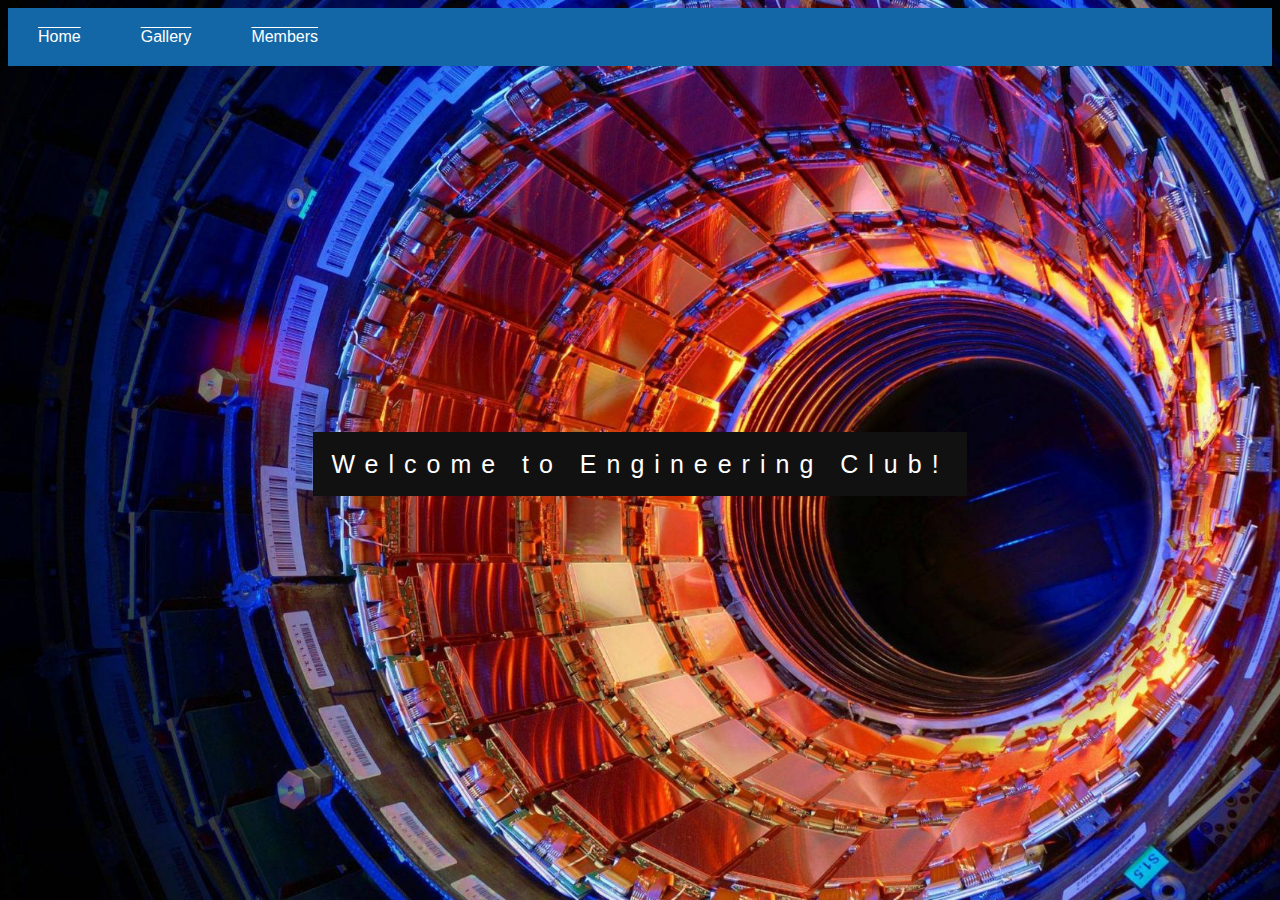
<file: index.html>
<!DOCTYPE html>
<html>
  <head>
    <meta charset="utf-8">
    <meta name="viewport" content="width=device-width">
    <title>Engineering Club!</title>
    <link href="style.css" rel="stylesheet" type="text/css" />
  </head>
  <body>
    <script src="script.js"></script>
    
    <div class = "header">
      <ul>
        <li><a href = "index.html"> Home </a></li>
        <li><a href = "gallery.html"> Gallery </a></li>
        <li><a href = "members.html"> Members </a></li>
        
      </ul>
      <!--<h2>
        Welcome to Engineering Club!
      </h2>-->
    </div>
    
    <div class = "hadron-img">
      <div class = "caption">
        <span class = "border">Welcome to Engineering Club!</span>
      </div>
    </div>

    
  </body>
</html>

<!--notes: website requests >> 
parallax scroll
pages for home, members (+ sign-up), gallery, contacts(?)
modern, smooth + glossy look (put all of this on the nav bar)
-->
</file>
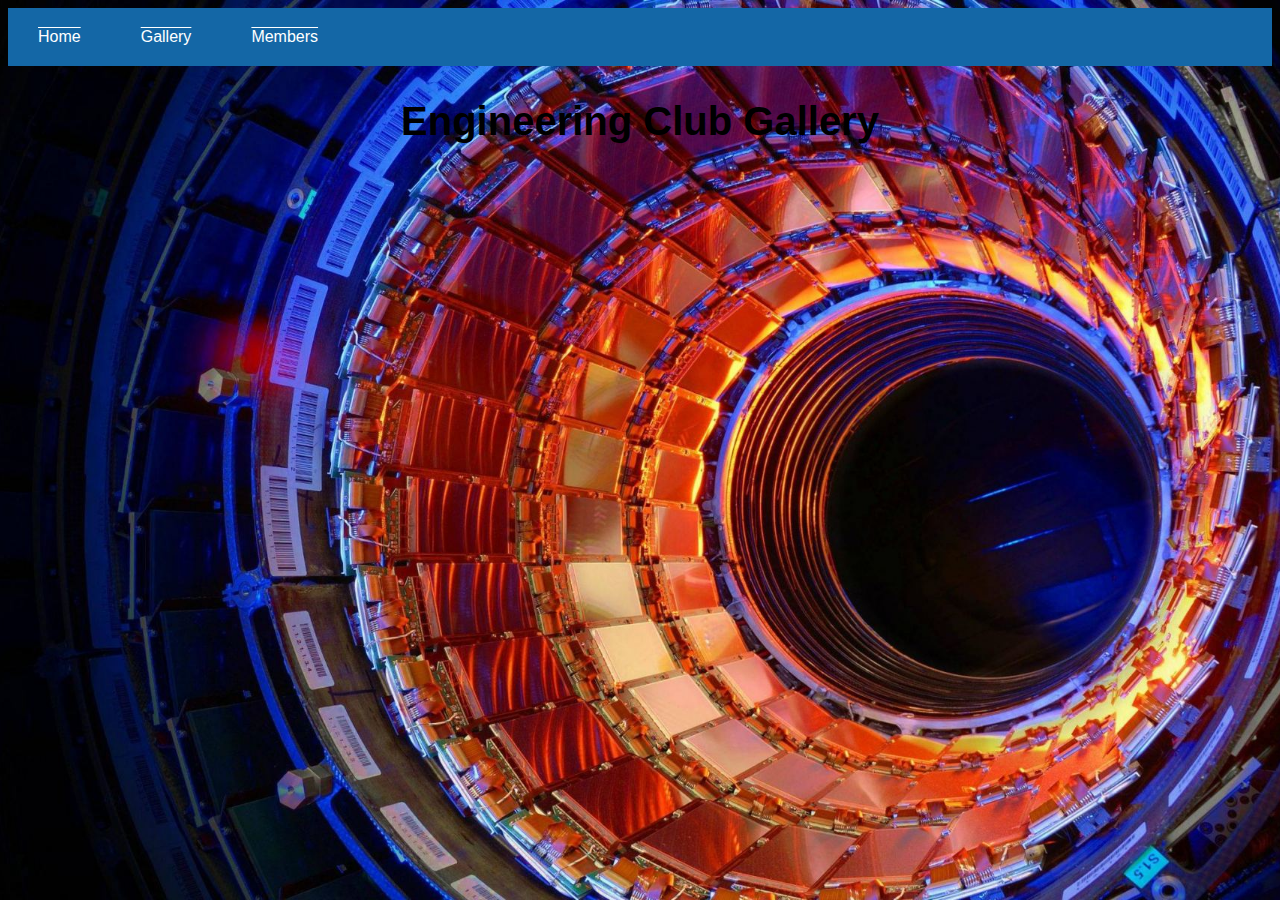
<file: gallery.html>
<!DOCTYPE html>
<html>
  <head>
    <meta charset="utf-8">
    <meta name="viewport" content="width=device-width">
    <title>Engineering Club!</title>
    <link href="style.css" rel="stylesheet" type="text/css" />
  </head>
  <body>
    <script src="script.js"></script>
    

    <div class = "header">
      <ul>
        <li><a href = "index.html"> Home </a></li>
        <li><a href = "gallery.html"> Gallery </a></li>
        <li><a href = "members.html"> Members </a></li>
        
      </ul>
      <h2>
        Engineering Club Gallery
      </h2>
    </div>
    <!--picture for home page: hadron collider wallpaper-->
    <div class = "hadron-img">
      
    </div>
    
  </body>
</html>

<!--notes: website requests >> 
parallax scroll
pages for home, members (+ sign-up), gallery, contacts(?)
modern, smooth + glossy look (put all of this on the nav bar)
-->
</file>
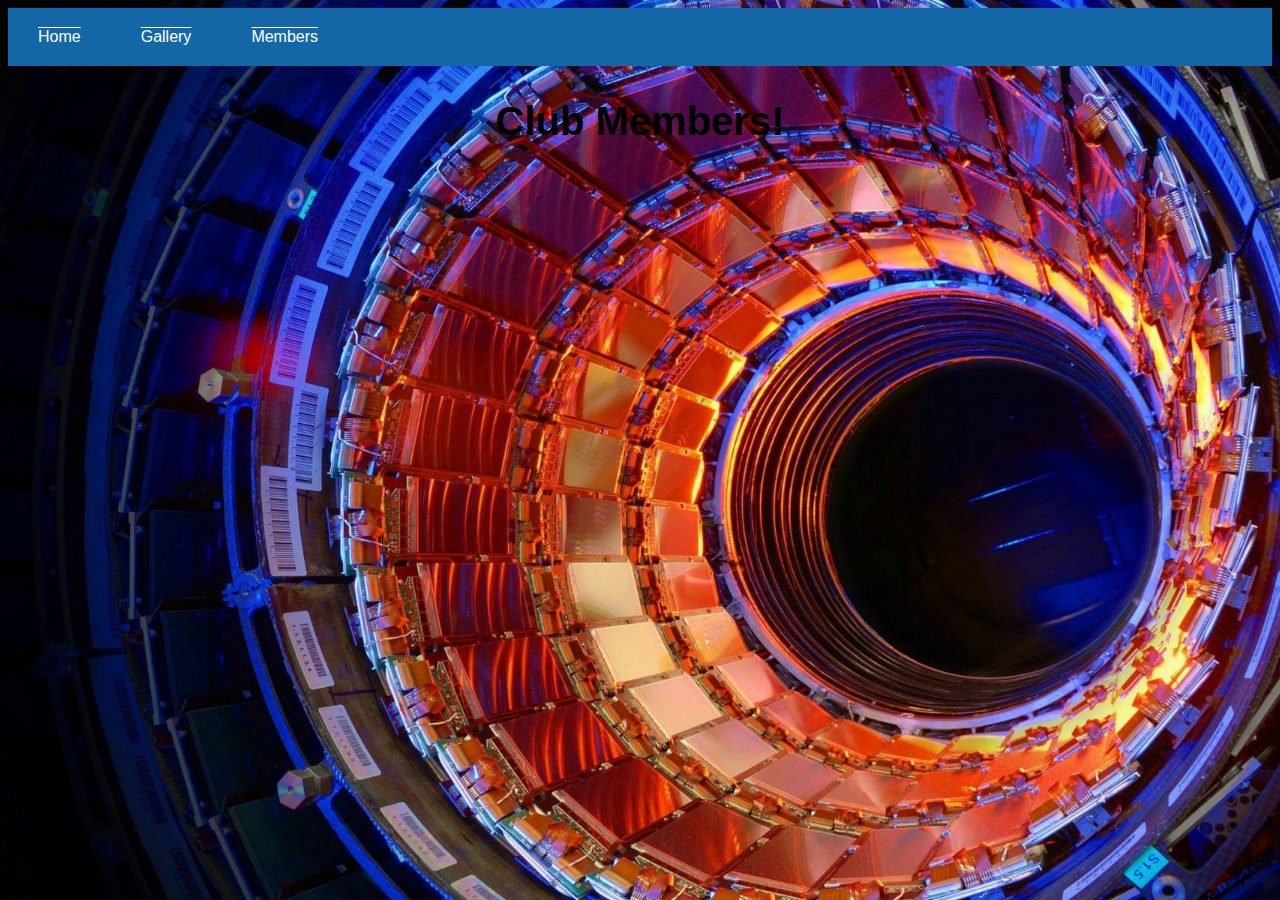
<file: members.html>
<!DOCTYPE html>
<html>
  <head>
    <meta charset="utf-8">
    <meta name="viewport" content="width=device-width">
    <title>Engineering Club!</title>
    <link href="style.css" rel="stylesheet" type="text/css" />
  </head>
  <body>
    <script src="script.js"></script>
    

    <div class = "header">
      <ul>
        <li><a href = "index.html"> Home </a></li>
        <li><a href = "gallery.html"> Gallery </a></li>
        <li><a href = "members.html"> Members </a></li>
        
      </ul>
      <h2>
        Club Members!
      </h2>
    </div>
        
    
  </body>
</html>

<!--notes: website requests >> 
parallax scroll
pages for home, members (+ sign-up), gallery, contacts(?)
modern, smooth + glossy look (put all of this on the nav bar)
-->
</file>
<file: style.css>
ul {
  list-style-type: none;
  margin: 0;
  padding: 0;
  overflow: hidden;
  background-color: #1467a6;
}

li {
  float: left;
}

li a {
  display: block;
  color: white;
  text-align: center;
  font-family:-apple-system, BlinkMacSystemFont, 'Segoe UI', Roboto, Oxygen, Ubuntu, Cantarell, 'Open Sans', 'Helvetica Neue', sans-serif;
  padding: 20px 25px;
  padding-left: 30px;
  padding-right: 30px;
  text-decoration: overline;
}

/* Change the link color to #111 (black) on hover */
li a:hover {
  background-color: #8091a8;
}

h2 {
  text-align: center;
  font-family: Verdana, Geneva, Tahoma, sans-serif;
  font-size: 40px;
}

body {
  background-image: url("lha.jpg");
  min-height: 50%;
  background-attachment: fixed;
  background-position: center;
  background-repeat: no-repeat;
  background-size: cover;
}

.caption span.border {
  background-color: #111;
  color: #fff;
  padding: 18px;
  font-size: 25px;
  letter-spacing: 10px;
}

.caption {
  position: absolute;
  left: 0;
  top: 50%;
  width: 100%;
  text-align: center;
  color: #000;
  font-family: 'Segoe UI', Tahoma, Geneva, Verdana, sans-serif;
}
</file>
